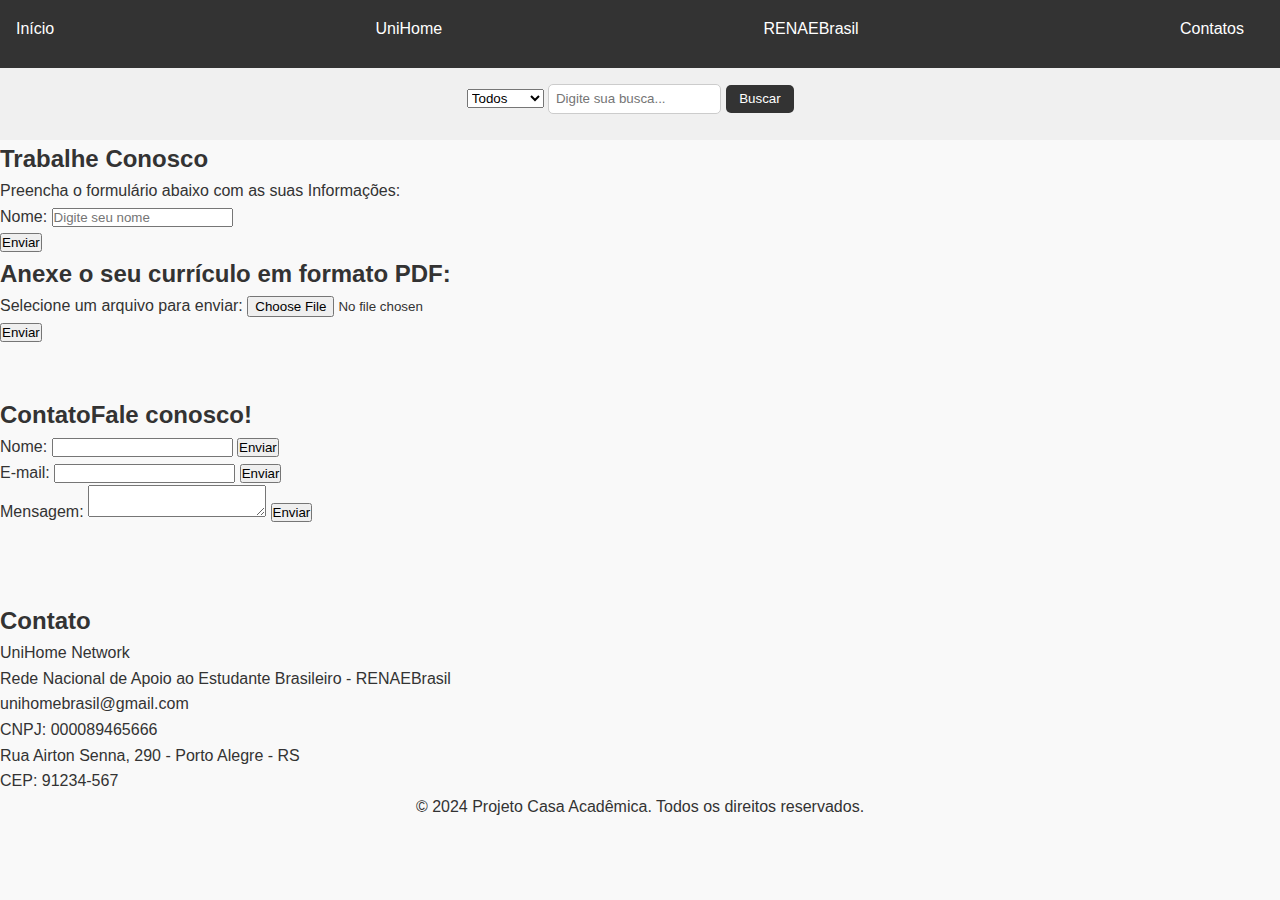
<file: contatos.html>
<!DOCTYPE html>
<html lang="pt-BR">
<head>
    <meta charset="UTF-8">
    <meta name="viewport" content="width=device-width, initial-scale=1.0">
    <title> Página de Contatos </title>
    <link rel="stylesheet" href="styles.css">
</head>

<body>
  
  <nav class="menu-principal">
    <ul>
        <li><a href="pagina-inicio.html">Início </a></li>
        <li><a href="unihome.html">UniHome</a></li>
        <li><a href="renaebrasil.html">RENAEBrasil</a></li>
        <li><a href="contatos.html">Contatos</a></li>
    </ul>

  </nav>
  <section class="busca">
    <form>
      <select name="filtro">
        <option value="todos">Todos</option>
        <option value="moradias">Moradias</option>
        <option value="locais">Locais</option>
        <option value="outros">Outros</option>
    </select>
        <input type="search" placeholder="Digite sua busca...">
        <button type="submit">Buscar</button>
    </form>
</section>


<!-- seção de trabalho -->
  <selection id="Trabalhe Conosco"> 
    <h2>Trabalhe Conosco</h2>
    <p>Preencha o formulário abaixo com as suas Informações:</p>
    <label for="nome"> Nome: </label>
    <input type="text" id="nome" name="nome" placeholder="Digite seu nome">
    <br>
    <button type="submit">    Enviar   </button>
  </selection>

  <section class="file-upload">
    <h2 class="section-title">Anexe o seu currículo em formato PDF:</h2>
    <form action="/upload" method="post" enctype="multipart/form-data">
        <label for="file">Selecione um arquivo para enviar:</label>
        <input type="file" id="file" name="file">
        <br>
        <input type="submit" value="Enviar">
    </form>
</section>

<br><br>

<!-- Contato -->
<section id="contato">
    <h2>ContatoFale conosco! </h2>
    <form>
      <label for="nome">Nome: </label> <input type="text" id="nome" name="nome"> 
      <button type="submit"> Enviar </button> <br>
      <label for="email">E-mail:</label> <input type="email" id="email" name="email">
      <button type="submit"> Enviar </button> <br>
      <label for="mensagem">Mensagem:</label> <textarea id="mensagem" name="mensagem"></textarea> 
      <button type="submit"> Enviar </button> <br>

<br><br><br>

    <!-- rodapé -->
    <footer>
        <section>
          <h2>Contato</h2>
          <p>UniHome Network</p>
          <p>Rede Nacional de Apoio ao Estudante Brasileiro - RENAEBrasil</p>
          <p>unihomebrasil@gmail.com</p>
          <p>CNPJ: 000089465666</p>
          <p>Rua Airton Senna, 290 - Porto Alegre - RS</p>
          <p>CEP: 91234-567</p>
        </section>
      
      
       <!-- Copyright -->
    <footer>
      <div class="container">
          <p>&copy; 2024 Projeto Casa Acadêmica. Todos os direitos reservados.</p>
          <style>
            .container{
              text-align: center;
            }
          </style>
      </div>
  </footer>

</body>

</html>
</file>
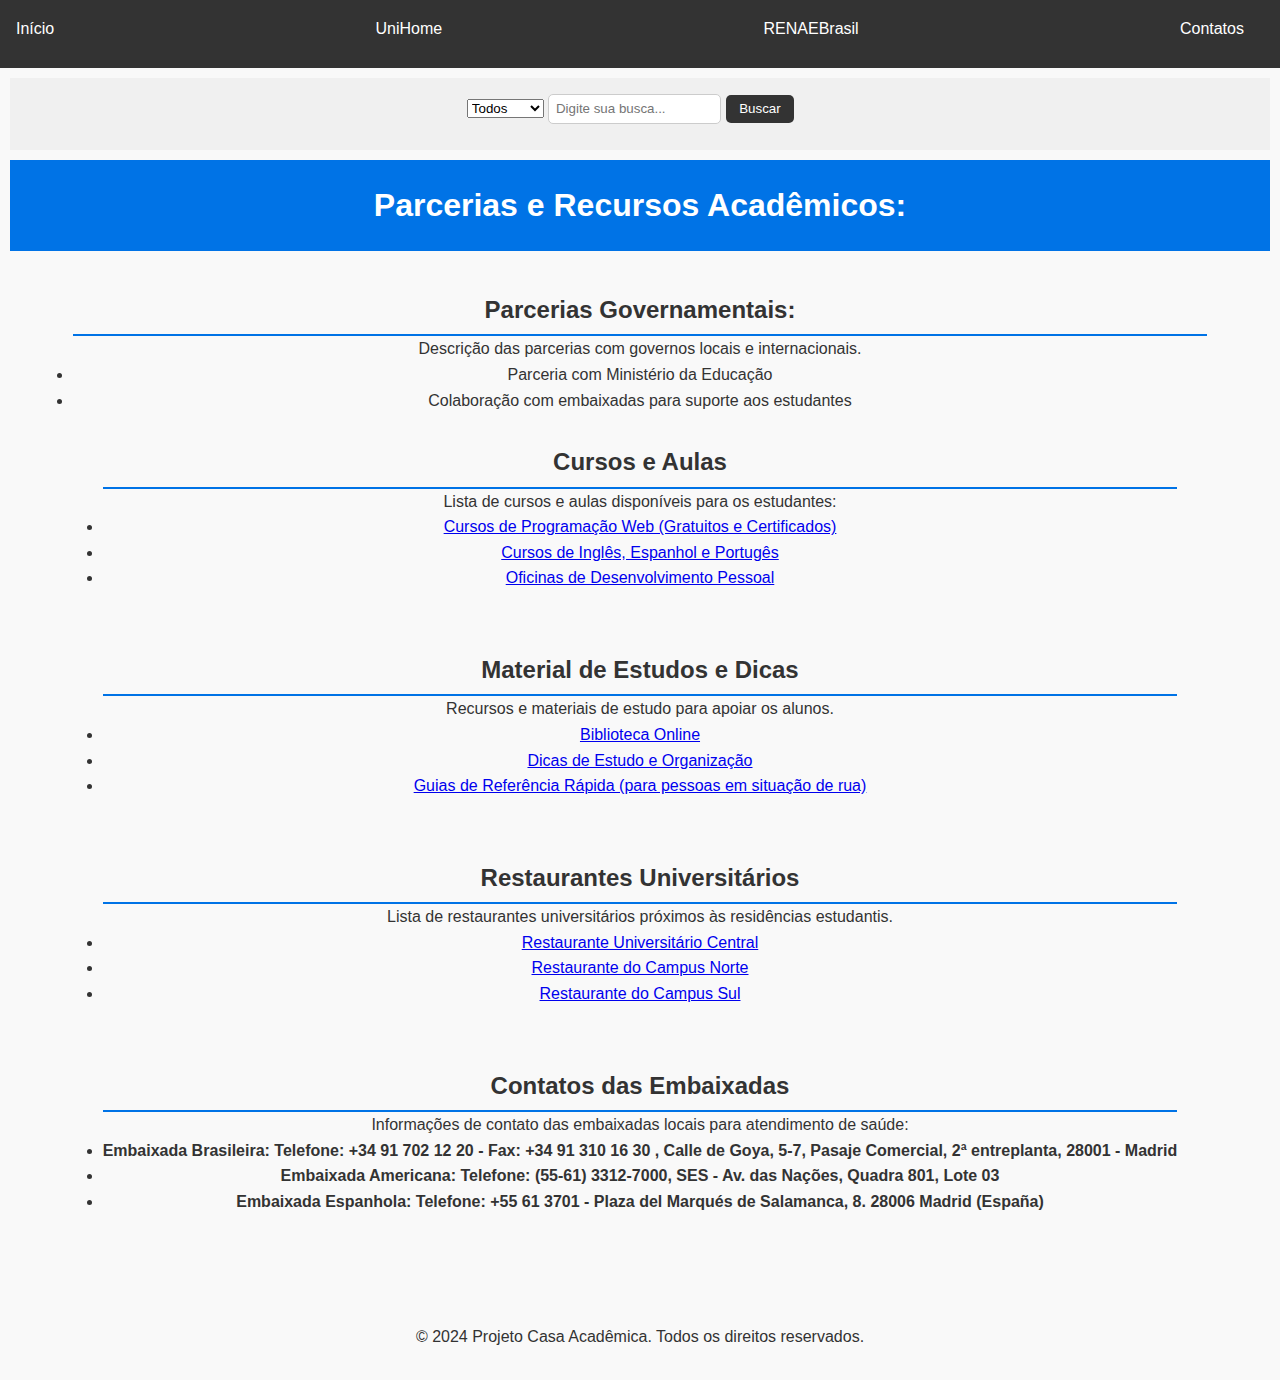
<file: renaebrasil.html>
<!DOCTYPE html>
<html lang="pt-BR">
<head>
    <meta charset="UTF-8">
    <meta name="viewport" content="width=device-width, initial-scale=1.0">
    <title> RENAEBrasil </title>
    <link rel="stylesheet" href="styles.css">
    
</head>
<body>
    <nav class="menu-principal">
        <ul>
            <li><a href="pagina-inicio.html">Início </a></li>
            <li><a href="unihome.html">UniHome</a></li>
            <li><a href="renaebrasil.html">RENAEBrasil</a></li>
            <li><a href="contatos.html">Contatos</a></li>
        </ul>
    </nav>
    <section class="busca">
      <form>
        <select name="filtro">
          <option value="todos">Todos</option>
          <option value="moradias">Moradias</option>
          <option value="locais">Locais</option>
          <option value="outros">Outros</option>
      </select>
          <input type="search" placeholder="Digite sua busca...">
          <button type="submit">Buscar</button>
      </form>
  </section>
  

    <title>Parcerias e Recursos Acadêmicos</title>
    <style>
        body {
            font-family: Arial, sans-serif;
            line-height: 1.6;
            margin: 0;
            padding: 0;
        }
        header, section, footer {
            padding: 20px;
            margin: 10px;
        }
        header {
            background: #0073e6;
            color: #fff;
        }
        h1 {
            text-align: center;
        }
        .section-title {
            border-bottom: 2px solid #0073e6;
            padding-bottom: 5px;
        }
        .container {
            max-width: 1200px;
            margin: auto;
        }
        .partnerships, .courses, .resources, .contacts, .dining {
            margin-bottom: 20px;
        }
    </style>
</head>
<body>
    <header>
        <div class="container">
            <h1>Parcerias e Recursos Acadêmicos: </h1>
        </div>
    </header>

    <main class="container">
        <section class="partnerships">
            <h2 class="section-title">Parcerias Governamentais: </h2>
            <p>Descrição das parcerias com governos locais e internacionais.</p>
            <ul>
                <li>Parceria com Ministério da Educação</li>
                <li>Colaboração com embaixadas para suporte aos estudantes</li>
            </ul>

        <section class="courses">
            <h2 class="section-title">Cursos e Aulas</h2>
            <p>Lista de cursos e aulas disponíveis para os estudantes: </p>
            <ul>
                <li> <a href="https://www.learncafe.com/cursos-gratis/informatica-e-internet/linguagens-de-programacao"> Cursos de Programação Web (Gratuitos e Certificados) </a></li>
                <li> <a href="https://moodle.ifrs.edu.br/course/index.php?categoryid=188"> Cursos de Inglês, Espanhol e Portugês </a></li>
                <li> <a href="https://www.ev.org.br/areas-de-interesse/desenvolvimento-pessoal-e-profissional"> Oficinas de Desenvolvimento Pessoal </a></li>
            </ul>
        </section>

        <section class="resources">
            <h2 class="section-title">Material de Estudos e Dicas</h2>
            <p>Recursos e materiais de estudo para apoiar os alunos.</p>
            <ul>
                <li> <a href="http://www.dominiopublico.gov.br/pesquisa/PesquisaObraForm.jsp"> Biblioteca Online</a></li>
                <li> <a href="https://ufpi.br/arquivos_download/arquivos/Parnaiba/2021/Guia_de_Estudos_UFDPar_-_SEPE-PRAEC.pdf"> Dicas de Estudo e Organização</a></li>
                <li> <a href="https://periodicos.saude.sp.gov.br/bis/article/view/40068"> Guias de Referência Rápida (para pessoas em situação de rua)</a></li>
            </ul>
        </section>

        <section class="dining">
            <h2 class="section-title">Restaurantes Universitários</h2>
            <p>Lista de restaurantes universitários próximos às residências estudantis.</p>
            <ul>
                <li> <a href="https://www.ufrgs.br/prae/restaurantes-universitarios/"> Restaurante Universitário Central</a></li>
                <li> <a href=" https://www.ufrgs.br/prae/cardapio-ru/">  Restaurante do Campus Norte </a> </li>
                <li> <a href="https://querobolsa.com.br/ufrgs-universidade-federal-do-rio-grande-do-sul/campus/campus-saude"> Restaurante do Campus Sul </a> </li>
            </ul>
        </section>

        <section class="contacts">
            <h2 class="section-title">Contatos das Embaixadas</h2>
            <p>Informações de contato das embaixadas locais para atendimento de saúde: </p>
            <b>
                <ul>
                    <li>Embaixada Brasileira: Telefone: +34 91 702 12 20 - Fax: +34 91 310 16 30 , Calle de Goya, 5-7, Pasaje Comercial, 2ª entreplanta, 28001 - Madrid </li>
                    <li>Embaixada Americana: Telefone: (55-61) 3312-7000, SES - Av. das Nações, Quadra 801, Lote 03</li>
                    <li>Embaixada Espanhola: Telefone: +55 61 3701 - Plaza del Marqués de Salamanca, 8. 28006 Madrid (España) </li>
                </ul>
            </b>
        </section>

    </main>

     <!-- Copyright -->
     
     <footer>
        <div class="container">
            <p>&copy; 2024 Projeto Casa Acadêmica. Todos os direitos reservados.</p>
            <style>
              .container{
                text-align: center;
              }
            </style>
        </div>
    </footer>
  
</body>
</html>
</file>
<file: styles.css>
/* Global Styles */

* {
  box-sizing: border-box;
  margin: 0;
  padding: 0;
}

body {
  font-family: Arial, sans-serif;
  line-height: 1.6;
  color: #333;
  background-color: #f9f9f9;
}

/* Menu Principal */

.menu-principal {
  background-color: #333;
  padding: 1em;
  text-align: center;
}

.menu-principal ul {
  list-style: none;
  margin: 0;
  padding: 0;
  display: flex;
  justify-content: space-between;
  flex-wrap: wrap;
}

.menu-principal li {
  margin-right: 20px;
  margin-bottom: 10px;
}

.menu-principal a {
  color: #fff;
  text-decoration: none;
}

.menu-principal a:hover {
  color: #ccc;
}

/* Busca */

.busca {
  background-color: #f0f0f0;
  padding: 1em;
  display: flex;
  justify-content: center;
  flex-wrap: wrap;
}

.busca input[type="search"] {
  width: 50%;
  padding: 0.5em;
  border: 1px solid #ccc;
  border-radius: 5px;
  margin-bottom: 10px;
}

.busca button[type="submit"] {
  background-color: #333;
  color: #fff;
  border: none;
  padding: 0.5em 1em;
  border-radius: 5px;
  cursor: pointer;
}

.busca button[type="submit"]:hover {
  background-color: #444;
}

/* Menus de Navegação */

.menus-de-navegacao {
  background-color: #f0f0f0;
  padding: 1em;
}

.menus-de-navegacao ul {
  list-style: none;
  margin: 0;
  padding: 0;
}

.menus-de-navegacao li {
  margin-bottom: 10px;
}

.menus-de-navegacao a {
  color: #333;
  text-decoration: none;
}

.menus-de-navegacao a:hover {
  color: #666;
}


/* Footer */

.container {
  position: relative;
  display: flex;
  justify-content: center;
  align-items: center;
  flex-wrap: wrap;
}

.image {
  opacity: 1;
  gap: 10px;
  transition: .5s ease;
  backface-visibility: hidden;
  width: 100%;
  height: 200px;
  object-fit: cover;
}

.middle {
  transition: .5s ease;
  opacity: 0;
  position: absolute;
  top: 50%;
  left: 50%;
  transform: translate(-50%, -50%);
  -ms-transform: translate(-50%, -50%);
  text-align: center;
}

.container:hover .image {
  opacity: 0.3;
}

.container:hover .middle {
  opacity: 1;
}

.text {
  background-color: #04AA6D;
  color: white;
  font-size: 16px;
  padding: 16px 32px;
  width: 100%;
  text-align: center;
}

/* Responsivo */

@media (max-width: 768px) {
  .menu-principal ul {
    flex-direction: column;
  }
  .busca input[type="search"] {
    width: 100%;
  }
  .container {
    flex-direction: column;
  }
  .image {
    width: 100%;
    height: 150px;
  }
  .middle {
    top: 40%;
  }
}

@media (max-width: 480px) {
  .menu-principal ul {
    flex-direction: column;
  }
  .busca input[type="search"] {
    width: 100%;
  }
  .container {
    flex-direction: column;
  }
  .image {
    width: 100%;
    height: 100px;
  }
  .middle {
    top: 30%;
  }
}
</file>
